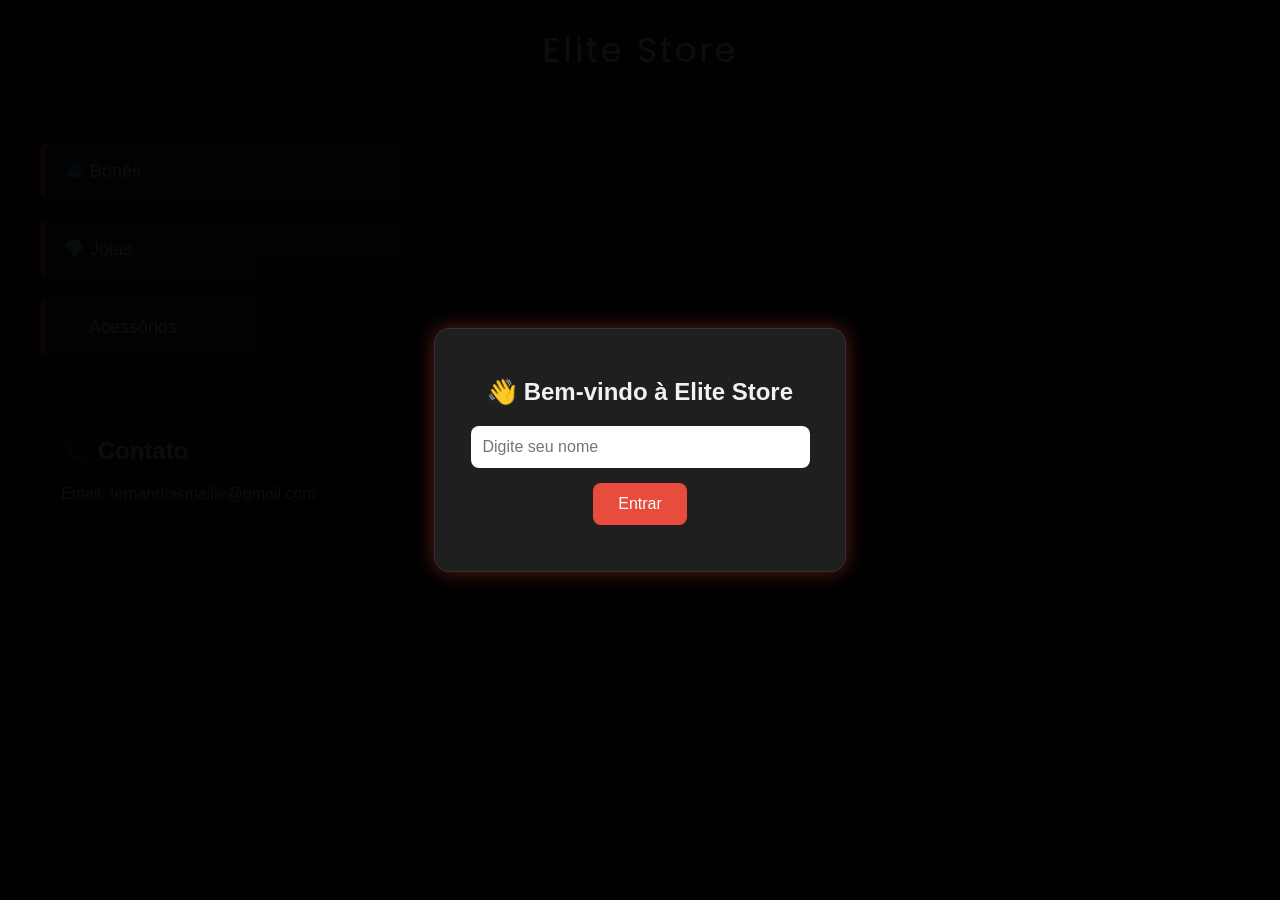
<file: index.html>
<!DOCTYPE html>
<html lang="pt-br">
<head>
    <meta charset="UTF-8">
    <title>Elite Store</title>

    <link href="https://fonts.googleapis.com/css2?family=Poppins:wght@600&display=swap" rel="stylesheet">

    <style>
        body {
            margin: 0;
            font-family: Arial, sans-serif;
            background-color: #121212;
            color: #f1f1f1;
        }

        header {
            background-color: #0d0d0d;
            color: white;
            text-align: center;
            padding: 25px;
            font-size: 34px;
            font-family: 'Poppins', sans-serif;
            letter-spacing: 3px;
            border-bottom: 1px solid #333;
            text-shadow: 0 0 10px rgba(231, 76, 60, 0.7);
        }

        .overlay {
            position: fixed;
            top: 0;
            left: 0;
            width: 100%;
            height: 100%;
            background: rgba(0, 0, 0, 0.95);
            display: flex;
            justify-content: center;
            align-items: center;
            z-index: 9999;
        }

        .login-box {
            background-color: #1f1f1f;
            padding: 30px;
            border-radius: 15px;
            width: 350px;
            text-align: center;
            border: 1px solid #333;
            box-shadow: 0 0 20px rgba(231, 76, 60, 0.4);
        }

        .login-box h2 {
            margin-bottom: 20px;
        }

        .login-box input {
            width: 90%;
            padding: 12px;
            border: none;
            border-radius: 8px;
            margin-bottom: 15px;
            font-size: 16px;
        }

        .login-box button {
            background-color: #e74c3c;
            color: white;
            border: none;
            padding: 12px 25px;
            border-radius: 8px;
            cursor: pointer;
            transition: 0.3s;
            font-size: 16px;
        }

        .login-box button:hover {
            background-color: #c0392b;
        }

        #erro {
            color: #ff6b6b;
            margin-top: 10px;
        }

        .boas-vindas {
            display: none;
            margin: 30px 40px;
            font-size: 22px;
            animation: fadeIn 1s ease;
        }

        .menu {
            display: flex;
            flex-direction: column;
            gap: 20px;
            margin: 40px;
        }

        .menu a {
            width: 320px;
            background-color: #1f1f1f;
            color: white;
            text-decoration: none;
            padding: 18px;
            border-radius: 10px;
            font-size: 18px;
            border-left: 5px solid #e74c3c;
            transition: 0.3s;
        }

        .menu a:hover {
            background-color: #2c2c2c;
            transform: translateX(10px);
        }

        .contato {
            margin: 40px;
            padding: 20px;
            width: 320px;
            background-color: #0d0d0d;
            border-radius: 10px;
            border: 1px solid #333;
        }

        @keyframes fadeIn {
            from {
                opacity: 0;
                transform: translateY(-15px);
            }

            to {
                opacity: 1;
                transform: translateY(0);
            }
        }
    </style>
</head>

<body>

    <div class="overlay" id="overlay">
        <div class="login-box">
            <h2>👋 Bem-vindo à Elite Store</h2>

            <input type="text" id="nome" placeholder="Digite seu nome">

            <button onclick="entrar()">Entrar</button>

            <p id="erro"></p>
        </div>
    </div>

    <header>
        Elite Store
    </header>

    <p class="boas-vindas" id="boasVindas"></p>

    <div class="menu">
        <a href="bone.html">🧢 Bonés</a>
        <a href="joias.html">💎 Joias</a>
        <a href="acessorios.html">🕶️ Acessórios</a>
    </div>

    <div class="contato">
        <h2>📞 Contato</h2>
        <p>Email: fernandoismaille@gmail.com</p>
    </div>

    <script>
        window.onload = function () {

    let nomeSalvo = localStorage.getItem("nomeUsuario");

    if (nomeSalvo) {

        document.getElementById("overlay").style.display = "none";

        document.getElementById("boasVindas").innerHTML =
            "👋 Bem-vindo(a), <strong>" +
            nomeSalvo +
            "</strong>! Aproveite as melhores ofertas da Elite Store.";

        document.getElementById("boasVindas").style.display = "block";

        document.getElementById("sairBtn").style.display = "inline-block";
    }
}

function entrar() {

    let nome = document.getElementById("nome").value;
    let erro = document.getElementById("erro");

    if (nome.trim() === "") {
        erro.innerHTML = "Digite seu nome para continuar.";
        return;
    }

    if (nome.length < 3) {
        erro.innerHTML = "O nome deve possuir pelo menos 3 caracteres.";
        return;
    }

    localStorage.setItem("nomeUsuario", nome);

    document.getElementById("overlay").style.display = "none";

    document.getElementById("boasVindas").innerHTML =
        "👋 Bem-vindo(a), <strong>" +
        nome +
        "</strong>! Aproveite as melhores ofertas da Elite Store.";

    document.getElementById("boasVindas").style.display = "block";

    document.getElementById("sairBtn").style.display = "inline-block";
}

function sair() {
    localStorage.removeItem("nomeUsuario");
    location.reload();
}

    </script>

</body>
</html>
</file>
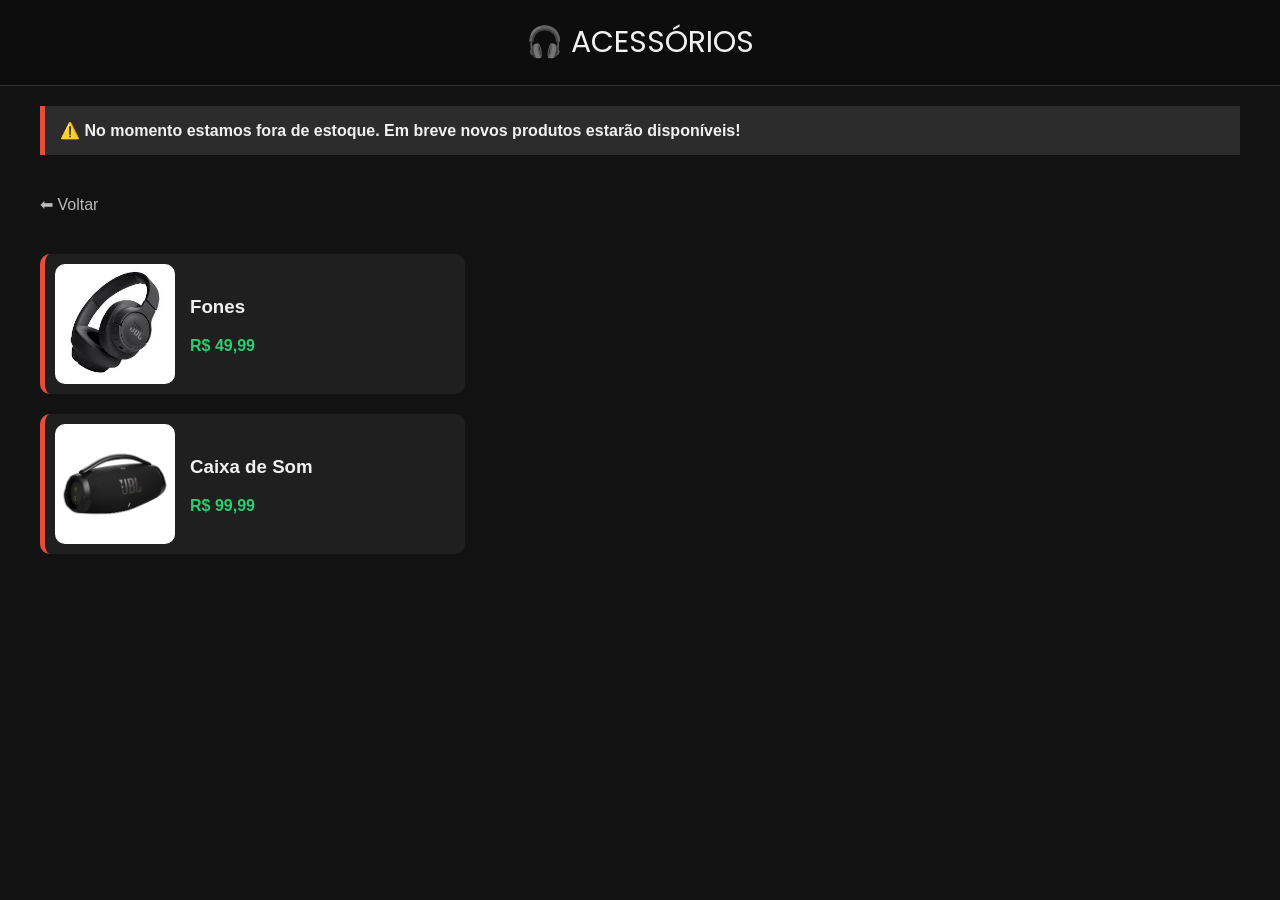
<file: acessorios.html>
<!DOCTYPE html>
<html lang="pt-br">
<head>
  <meta charset="UTF-8">
  <title>Acessórios - Elite Store</title>

  <link href="https://fonts.googleapis.com/css2?family=Poppins:wght@600&display=swap" rel="stylesheet">

  <style>
    body {
      margin: 0;
      font-family: Arial;
      background-color: #121212;
      color: #f1f1f1;
    }

    header {
      background-color: #0d0d0d;
      text-align: center;
      padding: 20px;
      font-size: 30px;
      font-family: 'Poppins', sans-serif;
      border-bottom: 1px solid #333;
    }

    .voltar {
      display: inline-block;
      margin: 20px 40px;
      color: #bbb;
      text-decoration: none;
    }

    .produtos {
      display: flex;
      flex-direction: column;
      gap: 20px;
      padding: 20px 40px;
    }

    .card {
      display: flex;
      align-items: center;
      background-color: #1f1f1f;
      padding: 10px;
      border-radius: 10px;
      width: 400px;
      border-left: 5px solid #e74c3c;
    }

    .card img {
      width: 120px;
      margin-right: 15px;
      border-radius: 10px;
    }

    .preco {
      color: #2ecc71;
      font-weight: bold;
    }
     .aviso {
  margin: 20px 40px;
  padding: 15px;
  background-color: #2c2c2c;
  border-left: 5px solid #e74c3c;
  color: #f1f1f1;
  font-weight: bold;
}
  </style>
</head>

<body>

  <header>🎧 ACESSÓRIOS</header>

 <p class="aviso">
  ⚠️ No momento estamos fora de estoque. Em breve novos produtos estarão disponíveis!
</p>
  <a href="index.html" class="voltar">⬅ Voltar</a>

  <div class="produtos">

    <div class="card">
      <img src="fone.jpg">
      <div>
        <h3>Fones</h3>
        <p class="preco">R$ 49,99</p>
      </div>
    </div>

    <div class="card">
      <img src="caixa.webp">
      <div>
        <h3>Caixa de Som</h3>
        <p class="preco">R$ 99,99</p>
      </div>
    </div>

  </div>

</body>
</html>
</file>
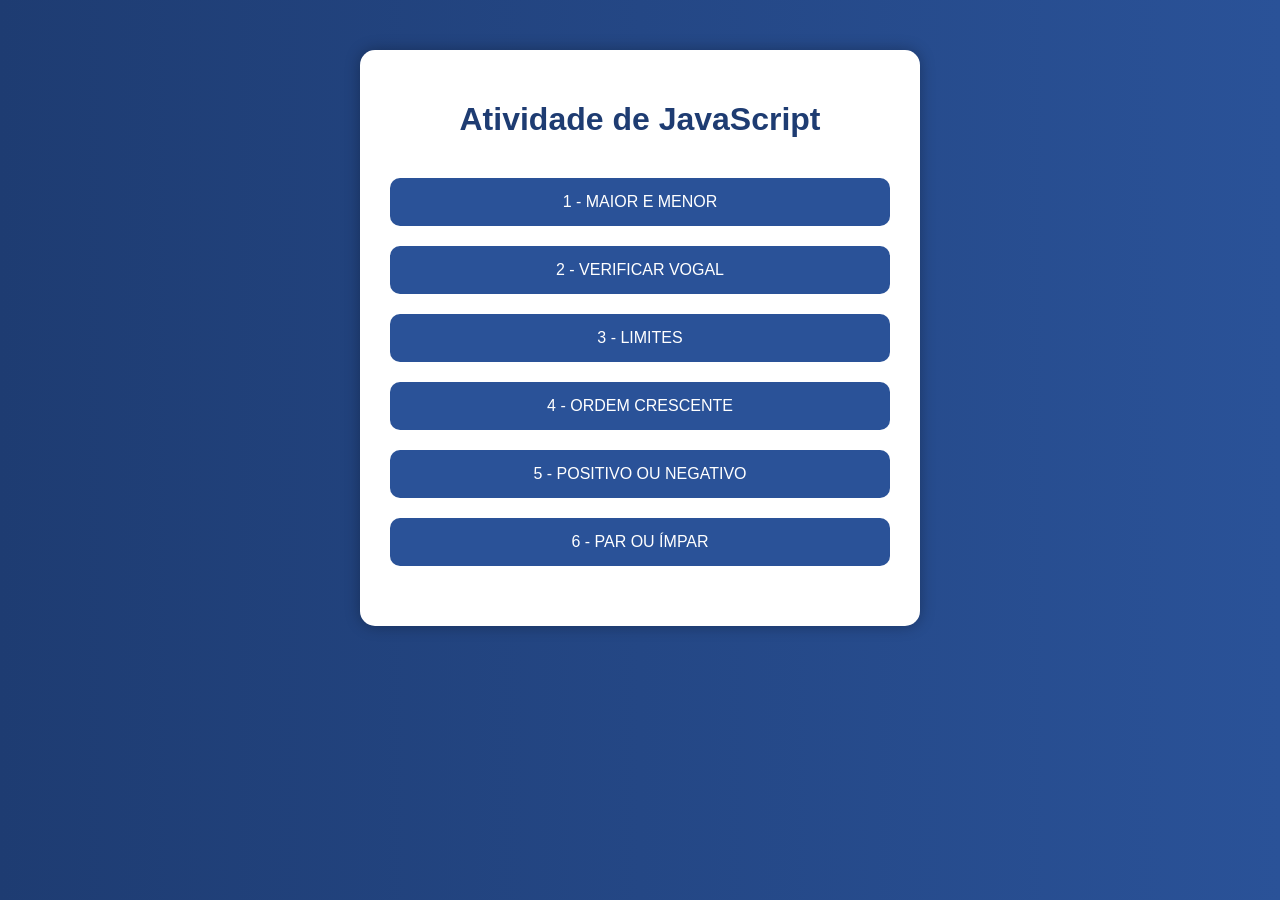
<file: atividade.html>
<!DOCTYPE html>
<html lang="pt-br">
<head>
    <meta charset="UTF-8">
    <meta name="viewport" content="width=device-width, initial-scale=1.0">
    <title>Atividade JavaScript</title>

    <style>

        body{
            font-family: Arial, Helvetica, sans-serif;
            background: linear-gradient(to right, #1e3c72, #2a5298);
            margin: 0;
            padding: 0;
        }

        .container{
            width: 500px;
            margin: 50px auto;
            background-color: white;
            padding: 30px;
            border-radius: 15px;
            box-shadow: 0px 0px 15px rgba(0,0,0,0.3);
            text-align: center;
        }

        h1{
            color: #1e3c72;
            margin-bottom: 30px;
        }

        button{
            width: 100%;
            padding: 15px;
            margin: 10px 0;
            border: none;
            border-radius: 10px;
            background-color: #2a5298;
            color: white;
            font-size: 16px;
            cursor: pointer;
            transition: 0.3s;
        }

        button:hover{
            background-color: #1e3c72;
            transform: scale(1.02);
        }

        p{
            color: gray;
            margin-top: 20px;
        }

    </style>
</head>

<body>

    <div class="container">

        <h1>Atividade de JavaScript</h1>

        <button onclick="executarMaiorMenor()">
            1 - MAIOR E MENOR
        </button>

        <button onclick="executarVogal()">
            2 - VERIFICAR VOGAL
        </button>

        <button onclick="executarLimites()">
            3 - LIMITES
        </button>

        <button onclick="executarOrdem()">
            4 - ORDEM CRESCENTE
        </button>

        <button onclick="executarPositivoNegativo()">
            5 - POSITIVO OU NEGATIVO
        </button>

        <button onclick="executarParImpar()">
            6 - PAR OU ÍMPAR
        </button>

        <p></p>

    </div>

    <script>

        // 1) MAIOR_MENOR
        function MAIOR_MENOR(a, b, c, d, e){

            let numeros = [a, b, c, d, e];

            let maior = Math.max(...numeros);
            let menor = Math.min(...numeros);

            alert("Maior valor: " + maior + "\nMenor valor: " + menor);
        }

        function executarMaiorMenor(){

            let a = parseInt(prompt("Digite o primeiro número:"));
            let b = parseInt(prompt("Digite o segundo número:"));
            let c = parseInt(prompt("Digite o terceiro número:"));
            let d = parseInt(prompt("Digite o quarto número:"));
            let e = parseInt(prompt("Digite o quinto número:"));

            MAIOR_MENOR(a, b, c, d, e);
        }


        // 2) VOGAL
        function VOGAL(c){

            c = c.toLowerCase();

            if(c == 'a' || c == 'e' || c == 'i' || c == 'o' || c == 'u'){
                return 1;
            }else{
                return 0;
            }
        }

        function executarVogal(){

            let letra = prompt("Digite uma letra:");

            let resultado = VOGAL(letra);

            alert("Resultado: " + resultado);
        }


        // 3) LIMITES
        function LIMITES(li, ls){

            let soma = 0;
            let pares = "";

            for(let i = li + 1; i < ls; i++){

                if(i % 2 == 0){

                    pares += i + " ";
                    soma += i;
                }
            }

            alert("Números pares: " + pares + "\nSomatório: " + soma);
        }

        function executarLimites(){

            let li = parseInt(prompt("Digite o limite inferior:"));
            let ls = parseInt(prompt("Digite o limite superior:"));

            LIMITES(li, ls);
        }


        // 4) ORDEM
        function ORDEM(a, b, c){

            let numeros = [a, b, c];

            numeros.sort(function(x, y){
                return x - y;
            });

            return numeros;
        }

        function executarOrdem(){

            let a = parseInt(prompt("Digite o primeiro número:"));
            let b = parseInt(prompt("Digite o segundo número:"));
            let c = parseInt(prompt("Digite o terceiro número:"));

            let resultado = ORDEM(a, b, c);

            alert("Ordem crescente: " + resultado.join(", "));
        }


        // 5) POSITIVO_NEGATIVO
        function POSITIVO_NEGATIVO(x){

            if(x >= 0){
                return "Esse numero é positivo";
            }else{
                return "Esse numero é negativo";
            }
        }

        function executarPositivoNegativo(){

            let x = parseInt(prompt("Digite um número:"));

            let resultado = POSITIVO_NEGATIVO(x);

            alert(resultado);
        }


        // 6) PAR_IMPAR
        function PAR_IMPAR(x){

            if(x % 2 == 0){
                return "Esse numero é par";
            }else{
                return "Esse numero é impar";
            }
        }

        function executarParImpar(){

            let x = parseInt(prompt("Digite um número:"));

            let resultado = PAR_IMPAR(x);

            alert(resultado);
        }

    </script>

</body>
</html>
</file>
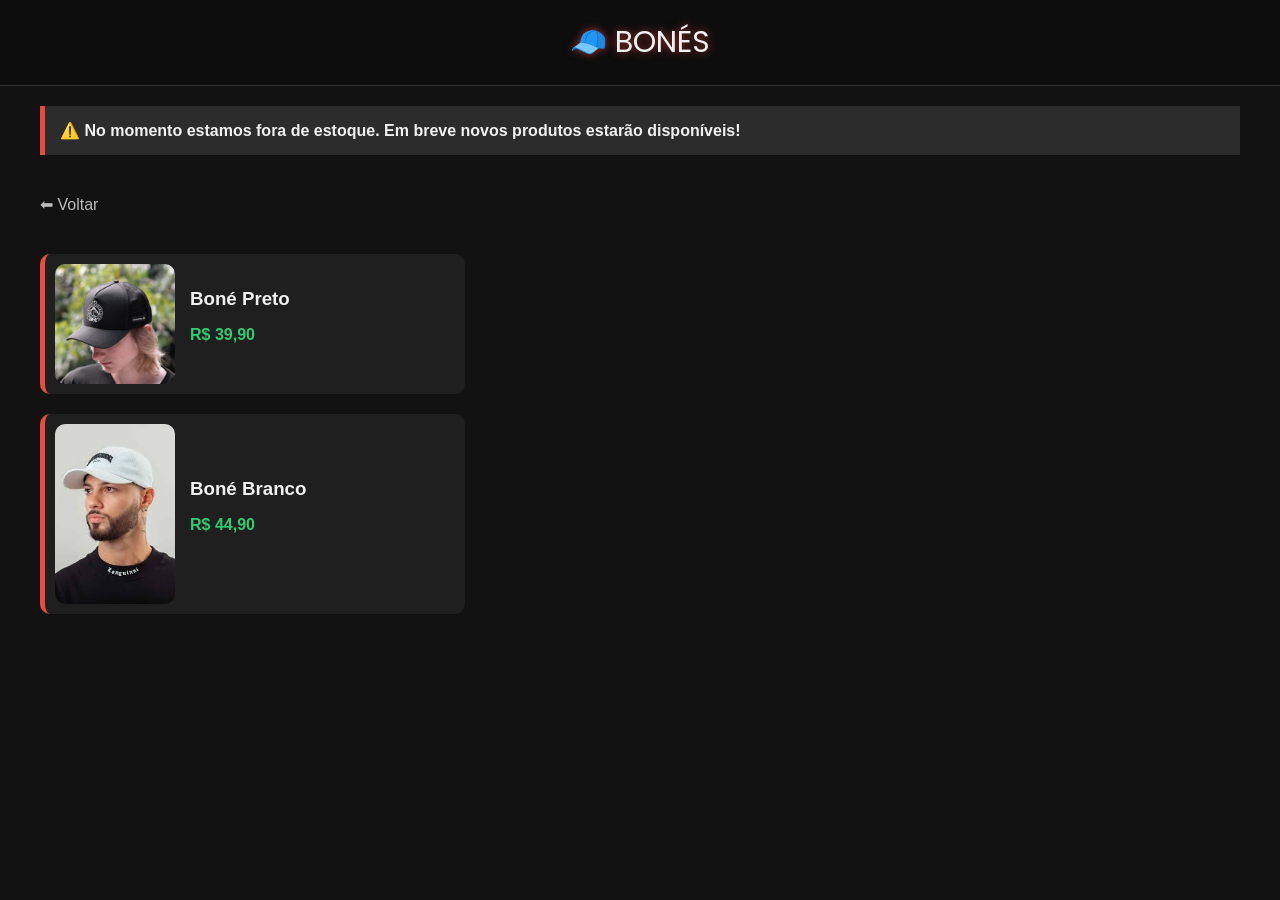
<file: bone.html>
<!DOCTYPE html>
<html lang="pt-br">
<head>
  <meta charset="UTF-8">
  <title>Bonés -Elite Store</title>

  <link href="https://fonts.googleapis.com/css2?family=Poppins:wght@600&display=swap" rel="stylesheet">

  <style>
    body {
      margin: 0;
      font-family: Arial;
      background-color: #121212;
      color: #f1f1f1;
    }

    header {
      background-color: #0d0d0d;
      text-align: center;
      padding: 20px;
      font-size: 30px;
      font-family: 'Poppins', sans-serif;
      border-bottom: 1px solid #333;
      text-shadow: 0 0 8px rgba(231,76,60,0.7);
    }

    .voltar {
      display: inline-block;
      margin: 20px 40px;
      text-decoration: none;
      color: #bbb;
    }

    .voltar:hover {
      color: white;
    }

    .produtos {
      display: flex;
      flex-direction: column;
      gap: 20px;
      padding: 20px 40px;
    }

    .card {
      display: flex;
      align-items: center;
      background-color: #1f1f1f;
      border-radius: 10px;
      padding: 10px;
      width: 400px;
      border-left: 5px solid #e74c3c;
      transition: 0.3s;
    }

    .card:hover {
      transform: translateX(10px);
    }

    .card img {
      width: 120px;
      border-radius: 10px;
      margin-right: 15px;
    }

    .card h3 {
      margin: 0;
    }

    .preco {
      color: #2ecc71;
      font-weight: bold;
    }
    .aviso {
  margin: 20px 40px;
  padding: 15px;
  background-color: #2c2c2c;
  border-left: 5px solid #e74c3c;
  color: #f1f1f1;
  font-weight: bold;
}
  </style>
</head>

<body>

  <header>🧢 BONÉS</header>
<p class="aviso">
  ⚠️ No momento estamos fora de estoque. Em breve novos produtos estarão disponíveis!
</p>
  
  <a href="index.html" class="voltar">⬅ Voltar</a>

  <div class="produtos">

    <div class="card">
      <img src="bone1.jpg.jpg">
      <div>
        <h3>Boné Preto</h3>
        <p class="preco">R$ 39,90</p>
      </div>
    </div>

    <div class="card">
      <img src="bone2.jpg">
      <div>
        <h3>Boné Branco</h3>
        <p class="preco">R$ 44,90</p>
      </div>
    </div>

  </div>

</body>
</html>
</file>
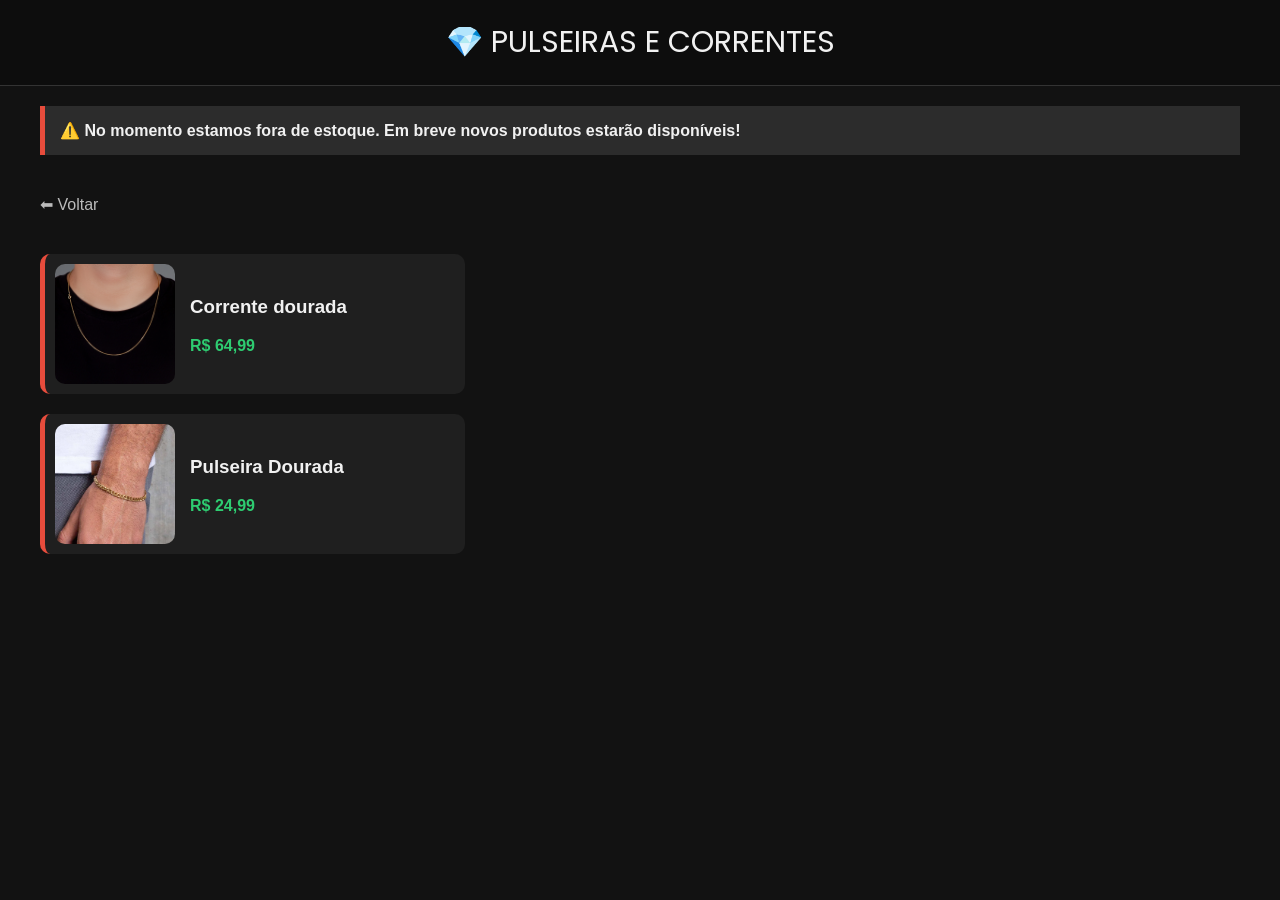
<file: joias.html>
<!DOCTYPE html>
<html lang="pt-br">
<head>
  <meta charset="UTF-8">
  <title>Joias - Elite Store</title>

  <link href="https://fonts.googleapis.com/css2?family=Poppins:wght@600&display=swap" rel="stylesheet">

  <style>
    body {
      margin: 0;
      font-family: Arial;
      background-color: #121212;
      color: #f1f1f1;
    }

    header {
      background-color: #0d0d0d;
      text-align: center;
      padding: 20px;
      font-size: 30px;
      font-family: 'Poppins', sans-serif;
      border-bottom: 1px solid #333;
    }

    .voltar {
      display: inline-block;
      margin: 20px 40px;
      color: #bbb;
      text-decoration: none;
    }

    .produtos {
      display: flex;
      flex-direction: column;
      gap: 20px;
      padding: 20px 40px;
    }

    .card {
      display: flex;
      align-items: center;
      background-color: #1f1f1f;
      padding: 10px;
      border-radius: 10px;
      width: 400px;
      border-left: 5px solid #e74c3c;
    }

    .card img {
      width: 120px;
      margin-right: 15px;
      border-radius: 10px;
    }

    .preco {
      color: #2ecc71;
      font-weight: bold;
    }
     .aviso {
  margin: 20px 40px;
  padding: 15px;
  background-color: #2c2c2c;
  border-left: 5px solid #e74c3c;
  color: #f1f1f1;
  font-weight: bold;
}
  </style>
</head>

<body>

  <header>💎 PULSEIRAS E CORRENTES</header>

 <p class="aviso">
  ⚠️ No momento estamos fora de estoque. Em breve novos produtos estarão disponíveis!
</p>
  <a href="index.html" class="voltar">⬅ Voltar</a>

  <div class="produtos">

    <div class="card">
      <img src="corrente4.webp">
      <div>
        <h3>Corrente dourada </h3>
        <p class="preco">R$ 64,99</p>
      </div>
    </div>

    <div class="card">
      <img src="pulseira.webp">
      <div>
        <h3>Pulseira Dourada</h3>
        <p class="preco">R$ 24,99</p>
      </div>
    </div>

  </div>

</body>
</html>
</file>
